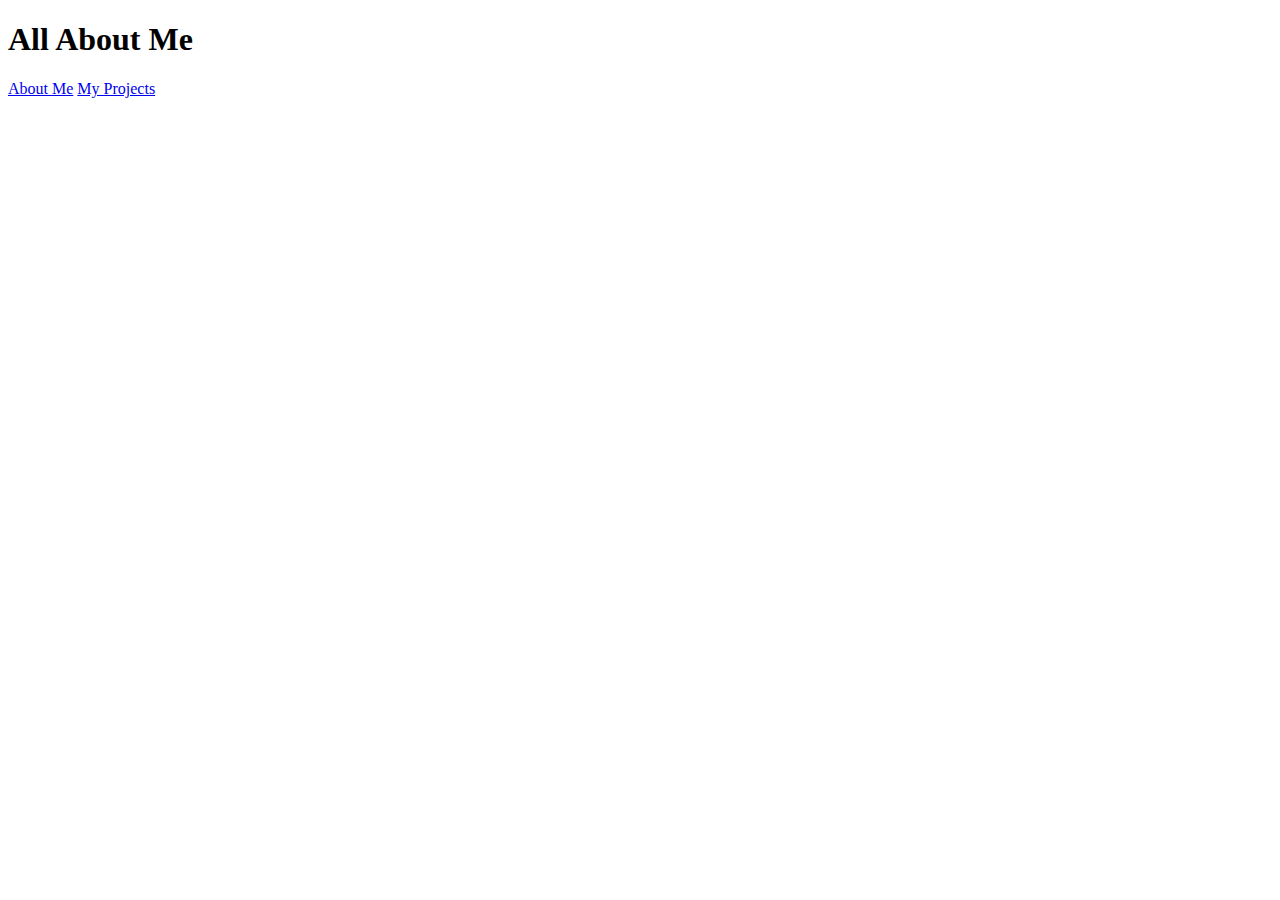
<file: aboutme.html>
<!DOCTYPE html>
<html>
    <head>
        <title>All About Me</title>
    </head>
    <body>
        <h1>All About Me</h1>
        <a href = "aboutme.html">About Me</a>
        <a href = "index.html">My Projects</a>
    </body>
</html>
</file>
